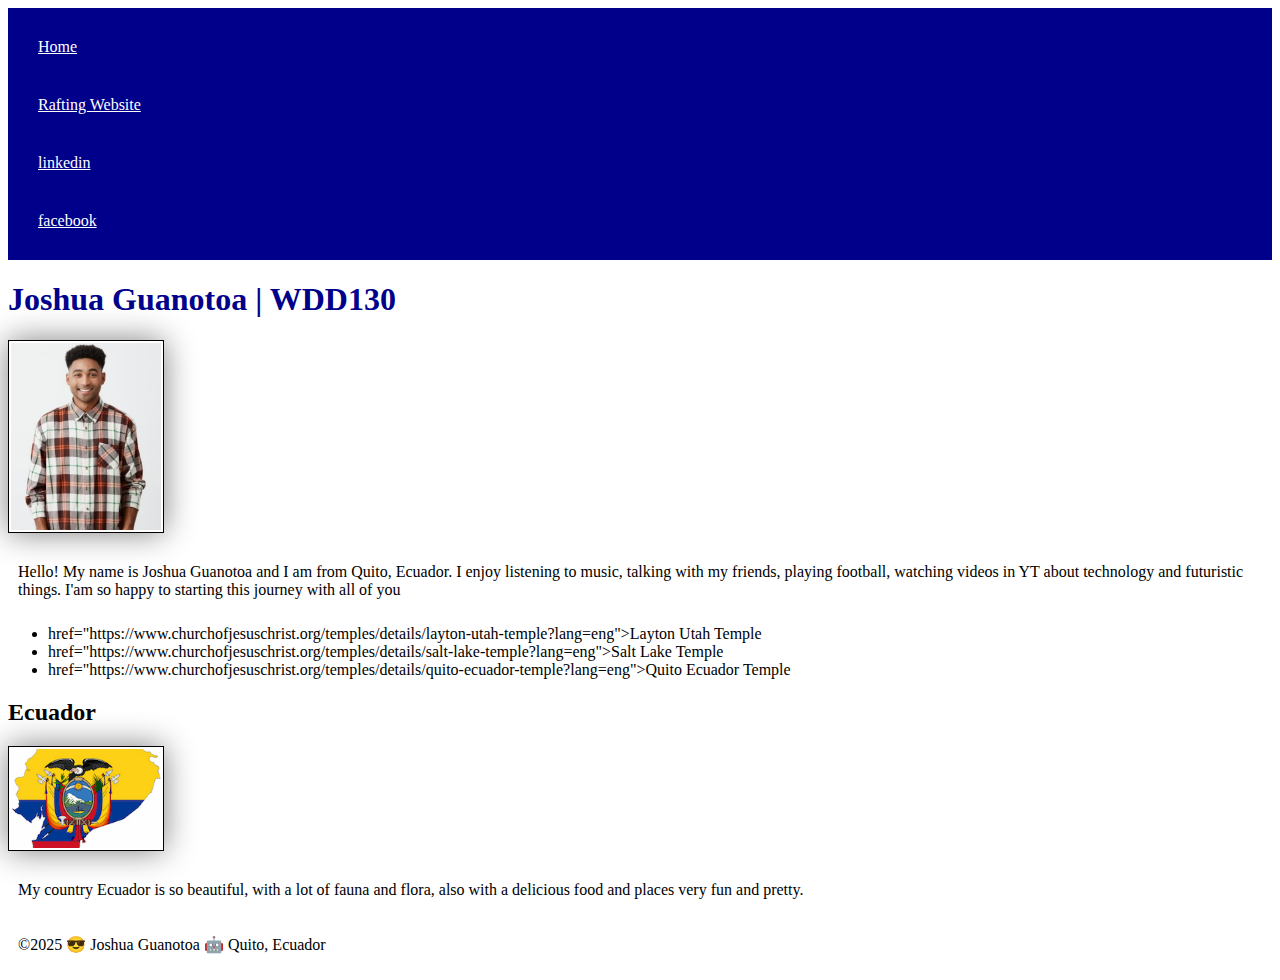
<file: index.html>
<!DOCTYPE html>
<html lang="en-US">

<head>
    <meta charset="utf-8">
    <meta name="viewport" content="width=device-width,initial-scale=1.0">
    <title> Joshua Guanotoa | WDD130</title>
    <link rel="stylesheet" href="styles/styles.css">
    <meta name="description" content="I'm Joshua Guanotoa, right now I'm coursing the program called: Web Fundamentals and the purpose of my page is to introduce me with others.">
	<meta name="author" content="Joshua Guanotoa">
</head>

<body>
    <header>
        <nav>
            <a href="#">Home</a>
            <a href="wwr/">Rafting Website</a>
            <a href="https://www.linkedin.com/feed/">linkedin</a>
            <a href="https://www.facebook.com">facebook</a>
        </nav> 
    </header>
    <main>
        <h1>Joshua Guanotoa | WDD130</h1>
        <img src="images/profile.jpg" alt="Hello, my name is Joshua Guanotoa" width="200">
        <p>Hello! My name is Joshua Guanotoa and I am from Quito, Ecuador. I enjoy listening to music,
            talking with my friends, playing football, watching videos in YT about technology and futuristic things.
            I'am so happy to starting this journey with all of you</p>
        <ul class="box">
            <li><a> href="https://www.churchofjesuschrist.org/temples/details/layton-utah-temple?lang=eng">Layton Utah Temple</a></li>
            <li><a> href="https://www.churchofjesuschrist.org/temples/details/salt-lake-temple?lang=eng">Salt Lake Temple</a></li>
            <li><a> href="https://www.churchofjesuschrist.org/temples/details/quito-ecuador-temple?lang=eng">Quito Ecuador Temple</a></li>
        </ul>
    </main>
    <aside class="box">
        <h2>Ecuador</h2>
        <img src="images/ecuador.jpg" alt="My country" width="200">
        <p>My country Ecuador is so beautiful, with a lot of fauna and flora, also with a delicious food and places very fun and pretty.</p>
    </aside>
    <footer>
        <p>©2025 😎 Joshua Guanotoa 🤖 Quito, Ecuador</p>
    </footer>
</body>
<!-- 20/05/2025-->

</html>
</file>
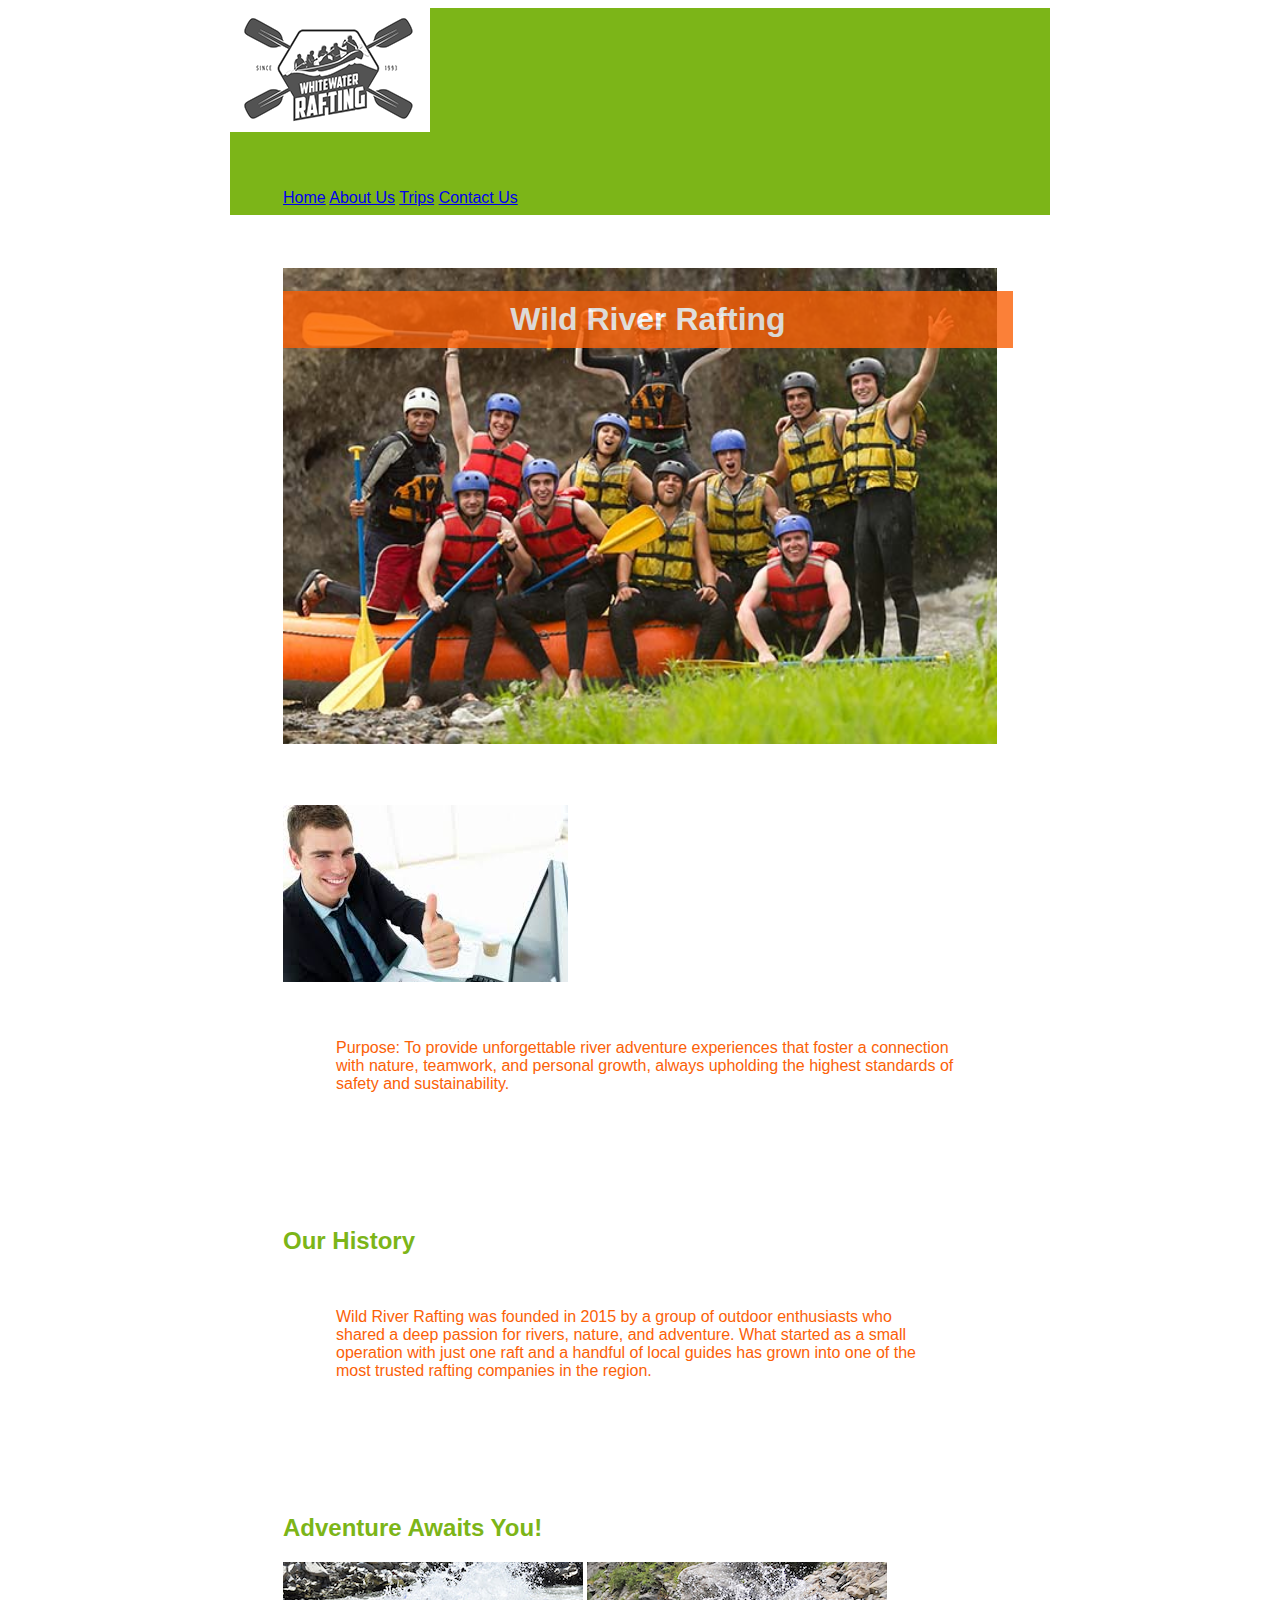
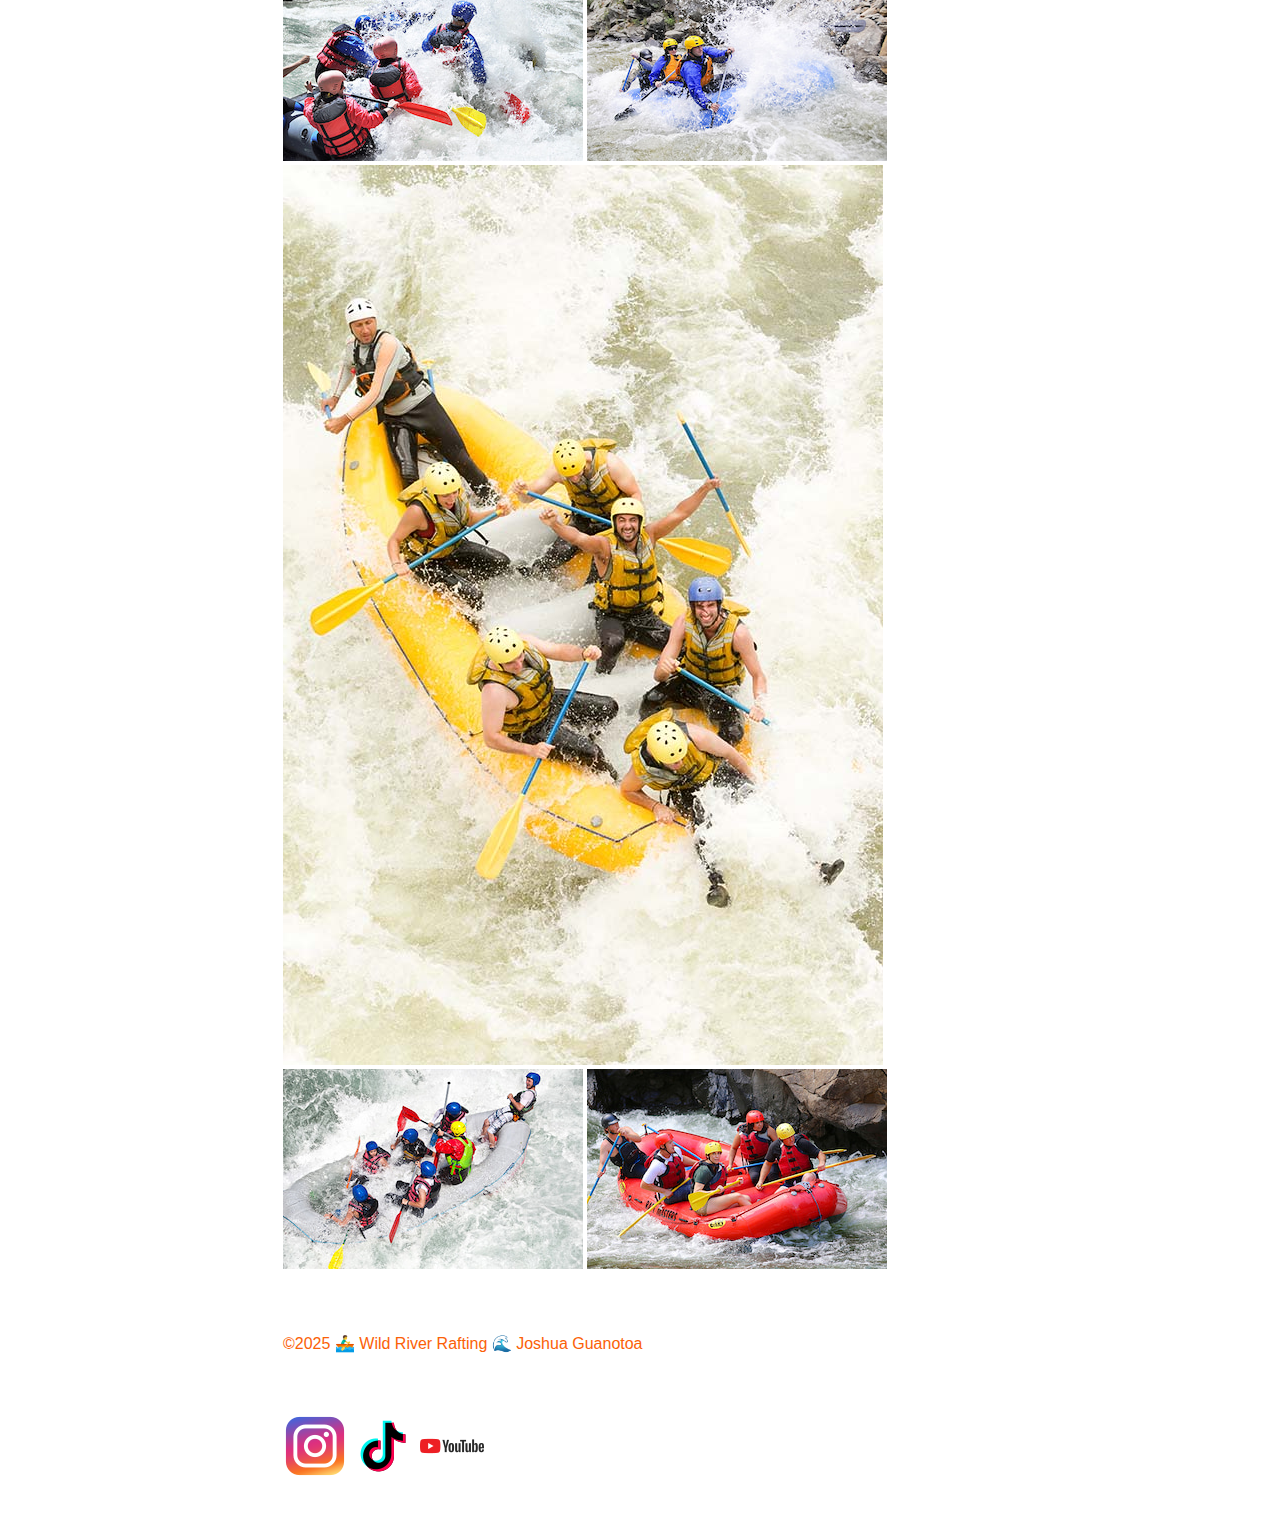
<file: wwr/about.html>
<!-- about.html actualizado -->
<!DOCTYPE html>
<html lang="en-US">

<head>
  <meta charset="utf-8">
  <meta name="viewport" content="width=device-width, initial-scale=1.0">
  <title>Wild River Rafting | About Us</title>
  <meta name="description" content="Learn more about Wild River Rafting, our mission, and our team of adventure experts.">
  <link rel="stylesheet" href="styles/rafting.css">
</head>

<body>
  <header>
    <img src="images/wwrafting.png" alt="Rafting Company Logo">
    <nav>
      <a href="home.html">Home</a>
      <a href="about.html">About Us</a>
      <a href="trips.html">Trips</a>
      <a href="contact.html">Contact Us</a>
    </nav>
  </header>

  <main>
    <section class="hero">
      <img src="images/hero.jpg" alt="WRR">
      <h1>Wild River Rafting</h1>
    </section>

    <article class="purpose">
      <img src="images/happyemployee.jpg" alt="happy client">
      <p>Purpose: To provide unforgettable river adventure experiences that foster a connection with nature, teamwork, and personal growth, always upholding the highest standards of safety and sustainability.</p>
    </article>

    <section class="history">
      <h2>Our History</h2>
      <p>Wild River Rafting was founded in 2015 by a group of outdoor enthusiasts who shared a deep passion for rivers, nature, and adventure. What started as a small operation with just one raft and a handful of local guides has grown into one of the most trusted rafting companies in the region.</p>
    </section>

    <section class="gallery">
      <h2>Adventure Awaits You!</h2>
      <div class="image-grid">
        <img src="images/rafting1.jpg" alt="Rafting action 1">
        <img src="images/rafting2.jpg" alt="Rafting action 2">
        <img src="images/rafting3.jpg" alt="Rafting action 3">
        <img src="images/rafting4.jpg" alt="Rafting action 4">
        <img src="images/rafting5.jpg" alt="Rafting action 5">
      </div>
    </section>
  </main>

  <footer>
    <p>©2025 🚣‍♂️ Wild River Rafting 🌊 Joshua Guanotoa</p>
    <nav class="socialmedia">
      <a href="https://instagram.com"><img src="images/insta.webp" alt="Instagram"></a>
      <a href="https://tiktok.com"><img src="images/tiktok.webp" alt="Tiktok"></a>
      <a href="https://youtube.com"><img src="images/youtube.webp" alt="Youtube"></a>
    </nav>
  </footer>
</body>

</html>
</file>
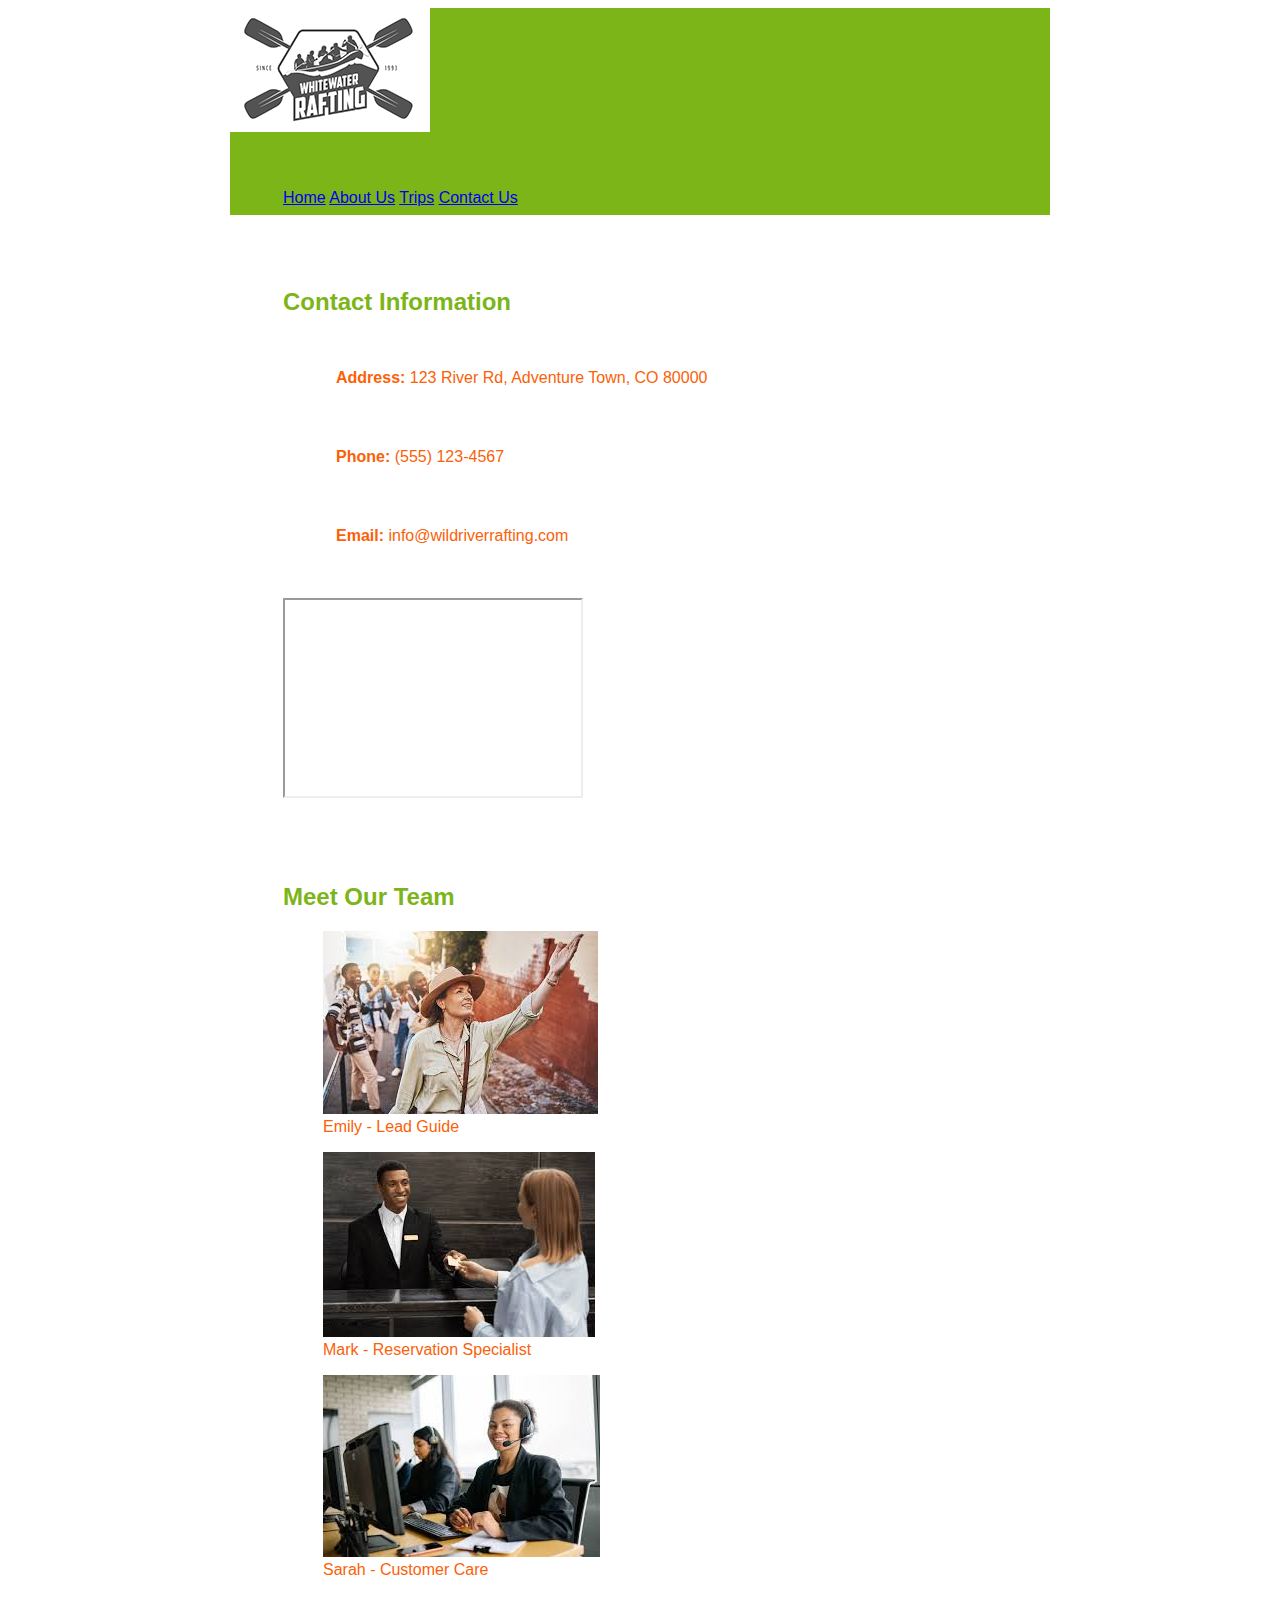
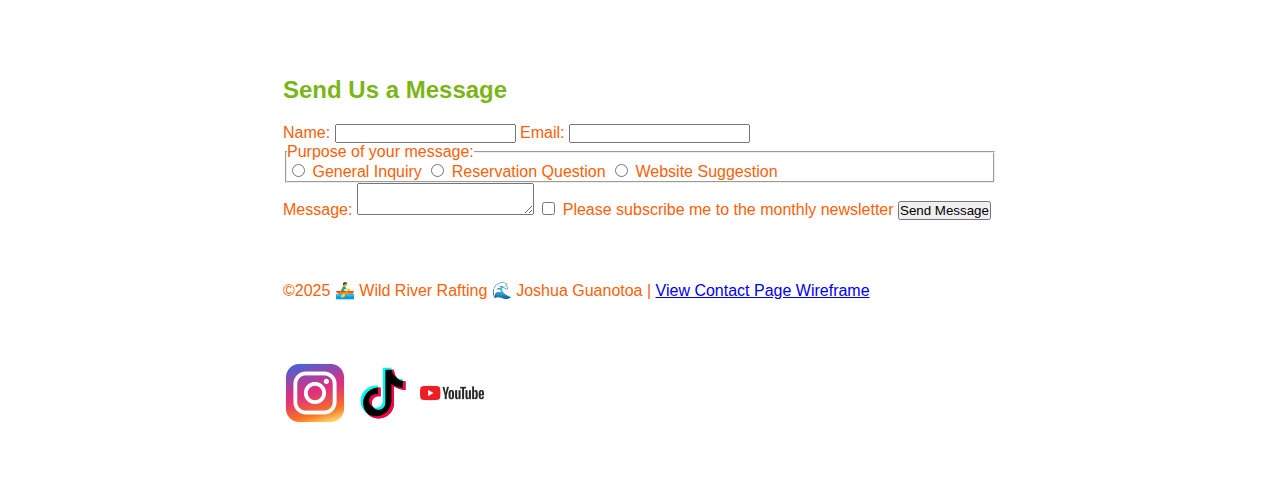
<file: wwr/contact.html>
<!-- contact.html actualizado -->
<!DOCTYPE html>
<html lang="en-US">

<head>
  <meta charset="utf-8">
  <meta name="viewport" content="width=device-width, initial-scale=1.0">
  <title>Wild River Rafting | Contact Us</title>
  <meta name="description" content="Contact Wild River Rafting for questions, reservations, or suggestions. We're happy to help!">
  <link rel="stylesheet" href="styles/rafting.css">
</head>

<body>
  <header>
    <img src="images/wwrafting.png" alt="Rafting Company Logo">
    <nav>
      <a href="home.html">Home</a>
      <a href="about.html">About Us</a>
      <a href="trips.html">Trips</a>
      <a href="contact.html">Contact Us</a>
    </nav>
  </header>

  <main>
    <section class="contact-info">
      <h2>Contact Information</h2>
      <p><strong>Address:</strong> 123 River Rd, Adventure Town, CO 80000</p>
      <p><strong>Phone:</strong> (555) 123-4567</p>
      <p><strong>Email:</strong> info@wildriverrafting.com</p>
      <iframe src="https://www.google.com/maps/embed?..." width="300" height="200" loading="lazy" allowfullscreen></iframe>
    </section>

    <section class="team">
      <h2>Meet Our Team</h2>
      <div class="profiles">
        <figure>
          <img src="images/employee1.jpg" alt="Emily, Adventure Guide">
          <figcaption>Emily - Lead Guide</figcaption>
        </figure>
        <figure>
          <img src="images/employee2.jpg" alt="Mark, Reservation Specialist">
          <figcaption>Mark - Reservation Specialist</figcaption>
        </figure>
        <figure>
          <img src="images/employee3.jpg" alt="Sarah, Customer Care">
          <figcaption>Sarah - Customer Care</figcaption>
        </figure>
      </div>
    </section>

    <section class="contact-form">
      <h2>Send Us a Message</h2>
      <form action="thanks.html" method="post">
        <label for="name">Name:</label>
        <input type="text" id="name" name="name" required>

        <label for="email">Email:</label>
        <input type="email" id="email" name="email" required>

        <fieldset>
          <legend>Purpose of your message:</legend>
          <label><input type="radio" name="purpose" value="general" required> General Inquiry</label>
          <label><input type="radio" name="purpose" value="reservation"> Reservation Question</label>
          <label><input type="radio" name="purpose" value="suggestion"> Website Suggestion</label>
        </fieldset>

        <label for="message">Message:</label>
        <textarea id="message" name="message" required></textarea>

        <label>
          <input type="checkbox" name="subscribe">
          Please subscribe me to the monthly newsletter
        </label>

        <button type="submit">Send Message</button>
      </form>
    </section>
  </main>

  <footer>
    <p>©2025 🚣‍♂️ Wild River Rafting 🌊 Joshua Guanotoa | <a href="images/contact-wireframe.png">View Contact Page Wireframe</a></p>
    <nav class="socialmedia">
      <a href="https://instagram.com"><img src="images/insta.webp" alt="Instagram"></a>
      <a href="https://tiktok.com"><img src="images/tiktok.webp" alt="Tiktok"></a>
      <a href="https://youtube.com"><img src="images/youtube.webp" alt="Youtube"></a>
    </nav>
  </footer>
</body>

</html>
</file>
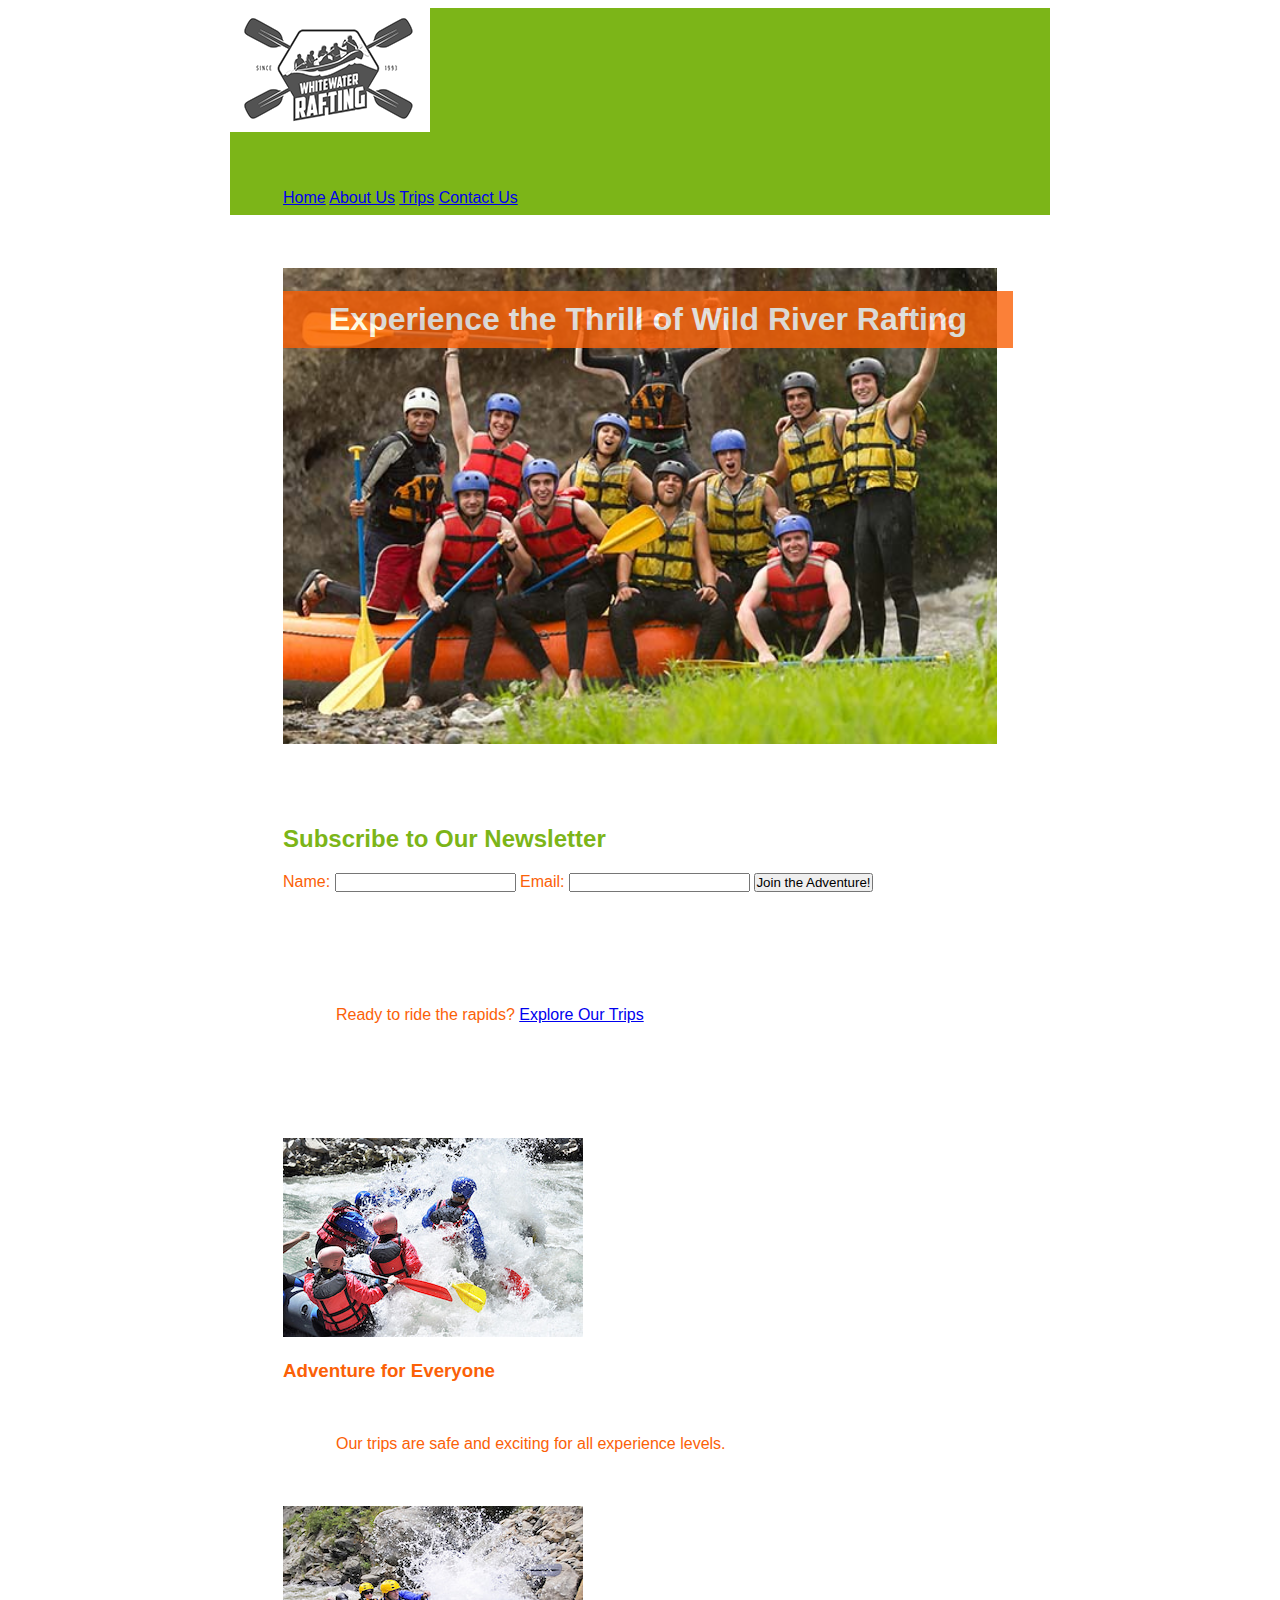
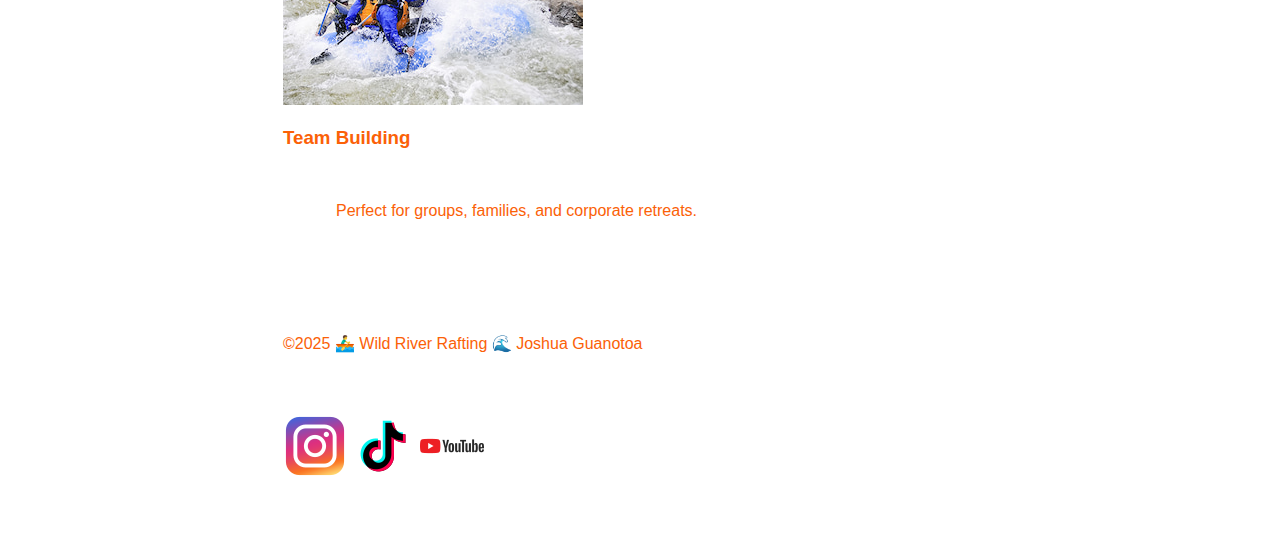
<file: wwr/home.html>
<!-- home.html -->
<!DOCTYPE html>
<html lang="en-US">

<head>
  <meta charset="utf-8">
  <meta name="viewport" content="width=device-width, initial-scale=1.0">
  <title>Wild River Rafting | Home</title>
  <meta name="description" content="Discover thrilling rafting adventures and sign up for updates with Wild River Rafting.">
  <link rel="stylesheet" href="styles/rafting.css">
</head>

<body>
  <header>
    <img src="images/wwrafting.png" alt="Rafting Company Logo">
    <nav>
      <a href="home.html">Home</a>
      <a href="about.html">About Us</a>
      <a href="trips.html">Trips</a>
      <a href="contact.html">Contact Us</a>
    </nav>
  </header>

  <main>
    <section class="hero">
      <img src="images/hero.jpg" alt="River Adventure">
      <h1>Experience the Thrill of Wild River Rafting</h1>
    </section>

    <section class="newsletter">
      <h2>Subscribe to Our Newsletter</h2>
      <form action="#" method="post">
        <label for="subscriber-name">Name:</label>
        <input type="text" id="subscriber-name" name="name" required>

        <label for="subscriber-email">Email:</label>
        <input type="email" id="subscriber-email" name="email" required>

        <button type="submit">Join the Adventure!</button>
      </form>
    </section>

    <section class="cta">
      <p>Ready to ride the rapids? <a href="trips.html" class="cta-link">Explore Our Trips</a></p>
    </section>

    <section class="grid-info">
      <div>
        <img src="images/rafting1.jpg" alt="Fun on the river">
        <h3>Adventure for Everyone</h3>
        <p>Our trips are safe and exciting for all experience levels.</p>
      </div>
      <div>
        <img src="images/rafting2.jpg" alt="Team rafting">
        <h3>Team Building</h3>
        <p>Perfect for groups, families, and corporate retreats.</p>
      </div>
    </section>
  </main>

  <footer>
    <p>©2025 🚣‍♂️ Wild River Rafting 🌊 Joshua Guanotoa</p>
    <nav class="socialmedia">
      <a href="https://instagram.com"><img src="images/insta.webp" alt="Instagram"></a>
      <a href="https://tiktok.com"><img src="images/tiktok.webp" alt="Tiktok"></a>
      <a href="https://youtube.com"><img src="images/youtube.webp" alt="Youtube"></a>
    </nav>
  </footer>
</body>

</html>
</file>
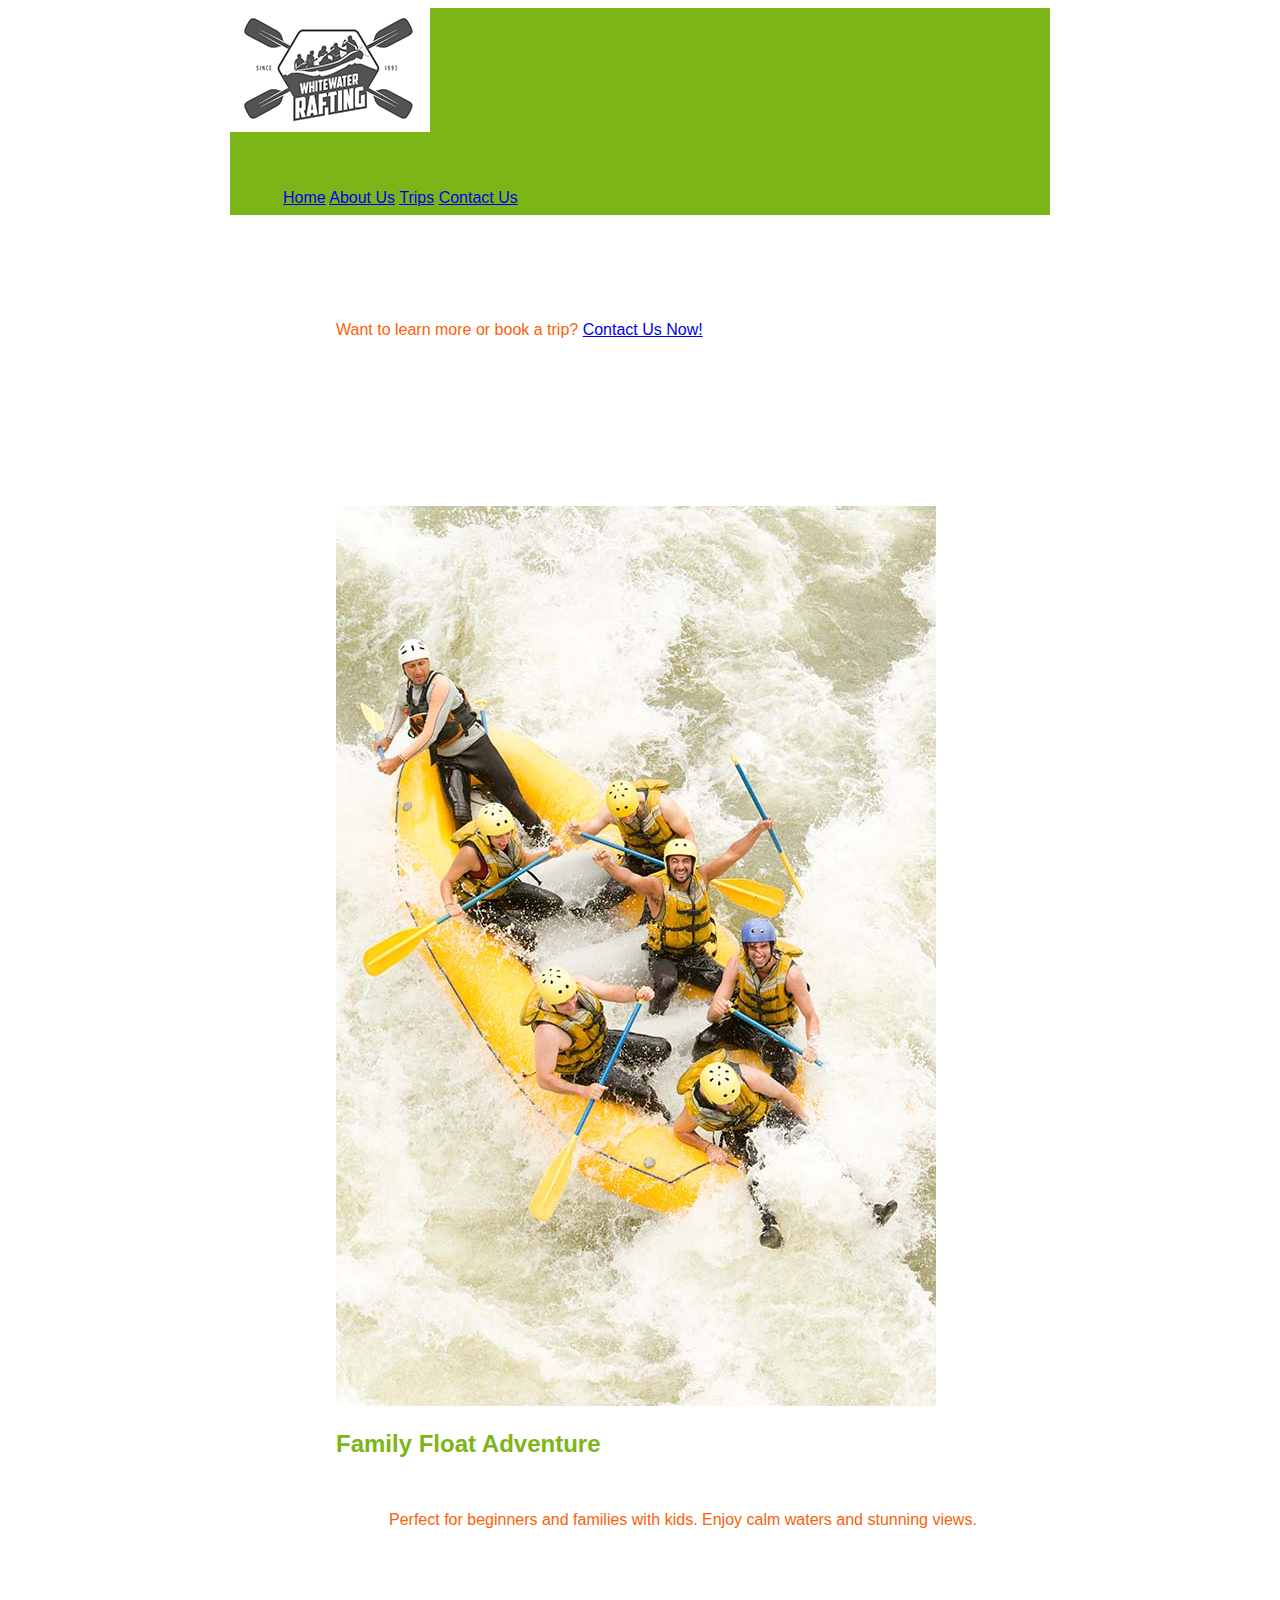
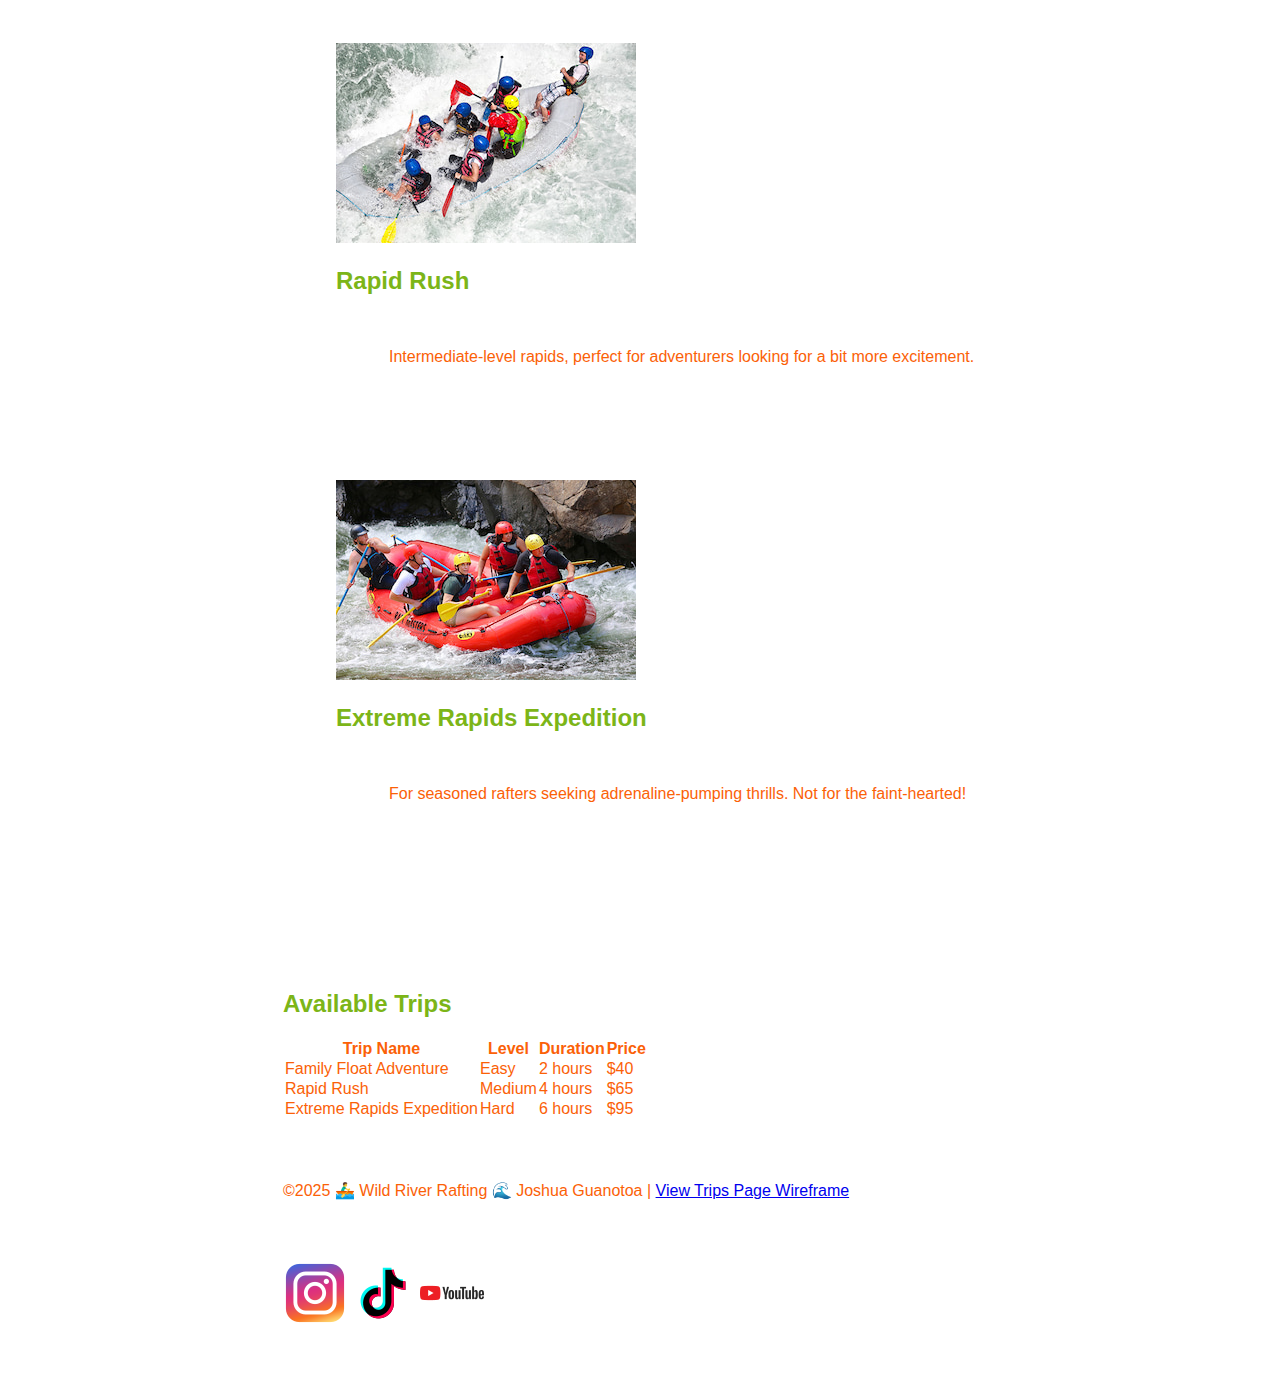
<file: wwr/trips.html>
<!-- trips.html -->
<!DOCTYPE html>
<html lang="en-US">

<head>
  <meta charset="utf-8">
  <meta name="viewport" content="width=device-width, initial-scale=1.0">
  <title>Wild River Rafting | Trips</title>
  <meta name="description" content="Explore our river rafting trips and find the perfect adventure for you.">
  <link rel="stylesheet" href="styles/rafting.css">
</head>

<body>
  <header>
    <img src="images/wwrafting.png" alt="Rafting Company Logo">
    <nav>
      <a href="home.html">Home</a>
      <a href="about.html">About Us</a>
      <a href="trips.html">Trips</a>
      <a href="contact.html">Contact Us</a>
    </nav>
  </header>

  <main>
    <section class="cta">
      <p>Want to learn more or book a trip? <a href="contact.html" class="cta-link">Contact Us Now!</a></p>
    </section>

    <section class="trip-details">
      <article>
        <img src="images/rafting3.jpg" alt="Beginner Trip">
        <h2>Family Float Adventure</h2>
        <p>Perfect for beginners and families with kids. Enjoy calm waters and stunning views.</p>
      </article>
      <article>
        <img src="images/rafting4.jpg" alt="Intermediate Trip">
        <h2>Rapid Rush</h2>
        <p>Intermediate-level rapids, perfect for adventurers looking for a bit more excitement.</p>
      </article>
      <article>
        <img src="images/rafting5.jpg" alt="Expert Trip">
        <h2>Extreme Rapids Expedition</h2>
        <p>For seasoned rafters seeking adrenaline-pumping thrills. Not for the faint-hearted!</p>
      </article>
    </section>

    <section class="trip-table">
      <h2>Available Trips</h2>
      <table>
        <thead>
          <tr>
            <th>Trip Name</th>
            <th>Level</th>
            <th>Duration</th>
            <th>Price</th>
          </tr>
        </thead>
        <tbody>
          <tr>
            <td>Family Float Adventure</td>
            <td>Easy</td>
            <td>2 hours</td>
            <td>$40</td>
          </tr>
          <tr>
            <td>Rapid Rush</td>
            <td>Medium</td>
            <td>4 hours</td>
            <td>$65</td>
          </tr>
          <tr>
            <td>Extreme Rapids Expedition</td>
            <td>Hard</td>
            <td>6 hours</td>
            <td>$95</td>
          </tr>
        </tbody>
      </table>
    </section>
  </main>

  <footer>
    <p>©2025 🚣‍♂️ Wild River Rafting 🌊 Joshua Guanotoa | 
      <a href="images/trips-wireframe.jpg">View Trips Page Wireframe</a></p>
    <nav class="socialmedia">
      <a href="https://instagram.com"><img src="images/insta.webp" alt="Instagram"></a>
      <a href="https://tiktok.com"><img src="images/tiktok.webp" alt="Tiktok"></a>
      <a href="https://youtube.com"><img src="images/youtube.webp" alt="Youtube"></a>
    </nav>
  </footer>
</body>

</html>
</file>
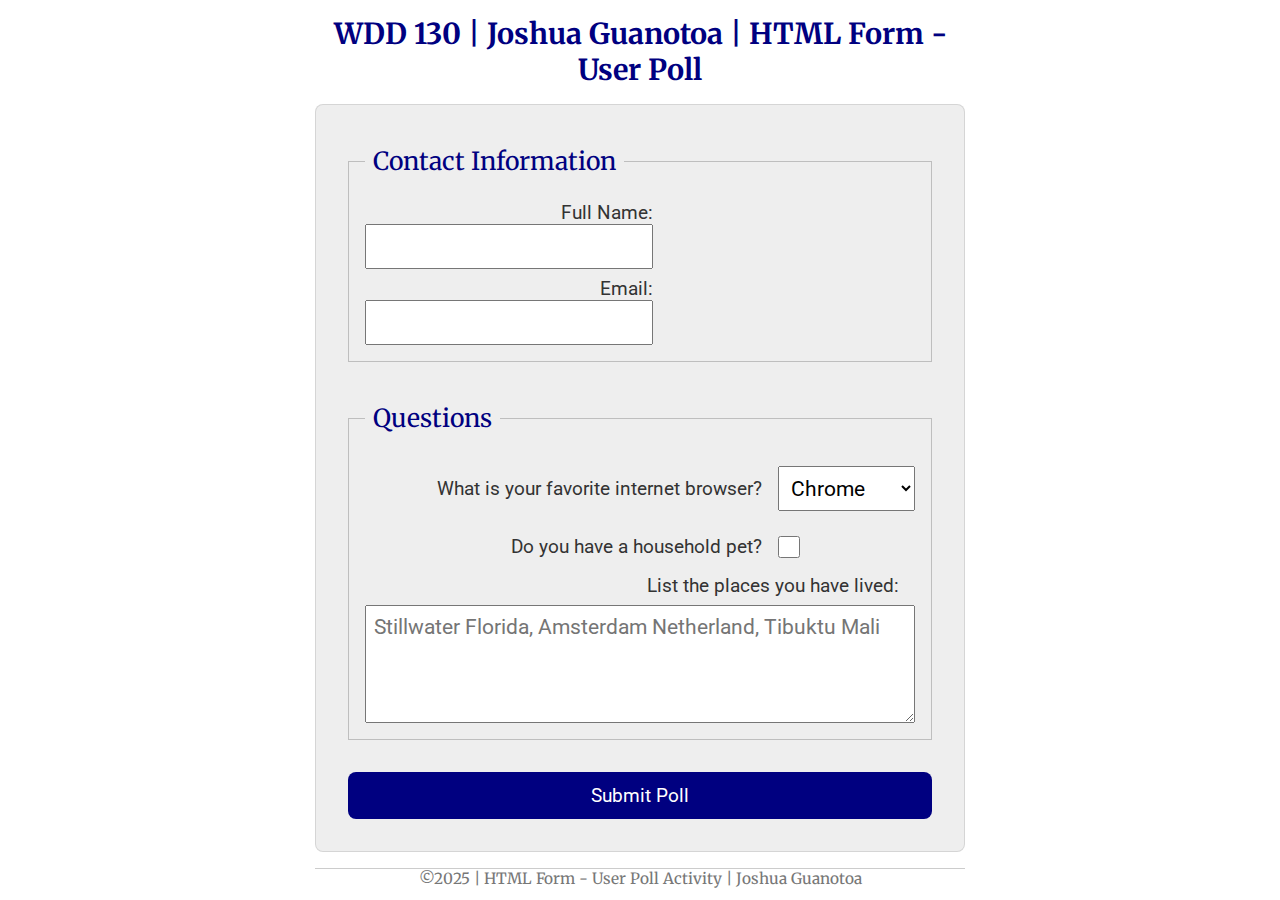
<file: wwr/styles/week05/poll-form.html>
<!DOCTYPE html>
<html lang="en-us">

<head>
    <meta charset="utf-8">
    <meta name="viewport" content="width=device-width,initial-scale=1.0">
    <title>WDD 130 | HTML Form - User Poll</title>
    <link rel="stylesheet" href="styles/poll-form.css">
    <link rel="preconnect" href="https://fonts.googleapis.com">
    <link rel="preconnect" href="https://fonts.gstatic.com" crossorigin>
    <link href="https://fonts.googleapis.com/css2?family=Merriweather:wght@400;700&family=Roboto:wght@400;700&display=swap" rel="stylesheet">
</head>

<body>
    <header>
        <h1>WDD 130 | Joshua Guanotoa | HTML Form - User Poll</h1>
    </header>
    <main>
        <form>
            <fieldset>
                <legend>Contact Information</legend>
            <div class="form-item column2">
                <label>Full Name: <input type="text" name="fullname"></label>
            </div>
            <div class="form-item column2">
                <label>Email: <input type="email" name="useremail"></label>
            </div>
            </fieldset>
            <fieldset>
                <legend>Questions</legend>
            <div class="form-item column1">
                <label for="browser">What is your favorite internet browser?</label>
                <select id="browser" name="browser">
                    <option value="chrome">Chrome</option>
                    <option value="firefox">Firefox</option>
                    <option value="safari">Safari</option>
                    <option value="edge">Edge</option>
                    <option value="brave">Brave</option>
                    <option value="other">Other</option>
                </select>
            </div>
            <div class="form-item column1">
                <label for="pet"> Do you have a household pet?</label>
                <input type="checkbox" id="pet" name="pet">
            </div>
                <label for="feedback">List the places you have lived:</label>
                <textarea id="feedback" name="feedback" rows="4" placeholder="Stillwater Florida, Amsterdam Netherland, Tibuktu Mali"></textarea>
            </fieldset>
            <button type="submit">Submit Poll</button>
        </form>
    </main>
    <footer>
    <p>©2025 | HTML Form - User Poll Activity | Joshua Guanotoa</p>
    </footer>
</body>

</html>
</file>
<file: styles/styles.css>
nav {
    background-color: darkblue;
    padding: 10px;
}

nav a {
    color: white;
    display: block;
    padding: 20px;
}

h1 {
    color: darkblue;
}

img {
    width: 150px;
    height: auto;
    border: 1px solid black;
    padding: 2px;
    box-shadow: 0 0 30px gray;
}

p {
    padding: 10px;
}
</file>
<file: wwr/styles/rafting.css>
:root{
    --primary-color: #7cb518;
    --second-color: #5c8001;
    --accent1-color: #fb6107;
    --accent2-color: #fbb02d;
    --heading-font: "Poetsen One", sans-serif;
    --text-font: "DM Sans", sans-serif;
}

header{
    background-color: var(--primary-color);
    color: var(--accent2-color)
}

*{
    margin: 1;
    padding: 0;
    box-sizing: border-box;
}

body{
    font-family: var(--text-font);
    color: var(--accent1-color)
}

header, main, footer{
    width: 820px;
    margin: 0 auto;
}

h1, h2{
    font-family: var(--heading-font);
    color: var(--primary-color);
}

nav, p, section, article{
    margin: 45px;
    padding: 8px;
}

h1{
    position: absolute;
    top: 10px;
    width: 100%;
    padding: 10px;
    text-align: center;
    opacity: 0.8;
    background-color: var(--accent1-color);
    color: #fff;
}

article{
    position: relative;
    width: 750px;
    height: auto;
}

/* Class Selector */
.socialmedia a {
    text-decoration: none;
}

.hero{
    position: relative;
}

.hero img{
    display: block;
    width: 100%;
    height: auto;
}

.hero article img{
    float: right;
    width: 250px;
}
</file>
<file: wwr/styles/week05/styles/poll-form.css>
* {
    margin: 0;
    padding: 0;
    box-sizing: border-box;
}

body {
    font-family: Merriweather, Georgia, serif;
    font-size: 1.2em;
    color: #333;
    background: #fff;
}

header {
    margin: 0 auto;
    width: 650px;
}

h1 {
    margin: 1rem;
    font-size: 1.5em;
    color: navy;
    text-align: center;
}

form {
    width: 650px;
    margin: 0 auto;
    padding: 1rem;
    border: 1px solid rgb(0 0 0/ 0.1);
    border-radius: 0.5rem;
    background-color: #eee;
    display: grid;
}

fieldset {
    display: grid;
    grid-gap: .5rem;
    margin: 1rem;
    border: 1px solid rgb(0 0 0/ 0.2);
    padding: 1rem;
}

legend {
    padding: 0.5rem;
    color: navy;
    font-size: 1.3em;
}

label, input, button, select, textarea {
    font-family: Roboto, Arial, sans-serif;
}

label {
    text-align: right;
    padding-right: 1rem;
}

input, select, textarea {
    padding: 0.5rem;
    font-size: 1.1em;
}

input[type="checkbox"] {
    width: 22px;
    height: 22px;
    vertical-align: bottom;
}

button {
    margin: 1rem;
    background-color: navy;
    color: #fff;
    border: none;
    border-radius: .5rem;
    padding: .75rem;
    font-size: 1.2rem;
}

button:hover {
    background-color: darkgreen;
}

footer {
    margin: 1rem auto 0;
    width: 650px;
    text-align: center;
    font-size: 0.8em;
    color: #777;
    border-top: 1px solid #ccc;
}

/* Class Selector */
.form-item {
    display: grid;
    align-items: center;
}

.column1 {
    grid-template-columns: 3fr 1fr;
    margin: 0.5rem 0;
}

.column2 {
    grid-template-columns: 1fr 2fr;
}
</file>
